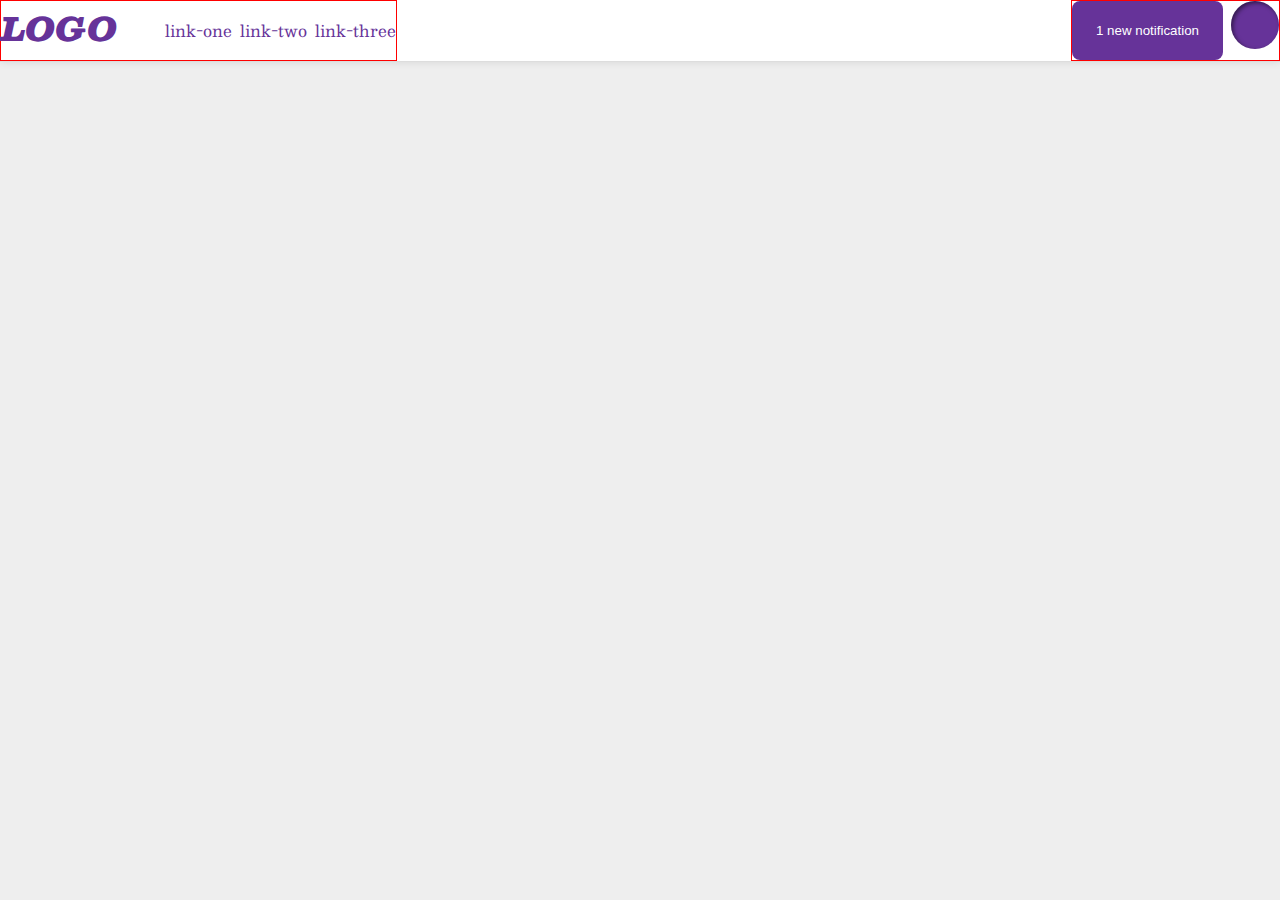
<file: flex/03-flex-header-2/index.html>
<!DOCTYPE html>
<html lang="en">

<head>
  <meta charset="UTF-8">
  <meta http-equiv="X-UA-Compatible" content="IE=edge">
  <meta name="viewport" content="width=device-width, initial-scale=1.0">
  <title>Flex Header 2</title>
  <link rel="stylesheet" href="style.css">
</head>

<body>
  <div class="header">
    <div class="sides left">
      <div class="logo">
        LOGO
      </div>
      <ul class="links">
        <li><a href="https://google.com">link-one</a></li>
        <li><a href="https://google.com">link-two</a></li>
        <li><a href="https://google.com">link-three</a></li>
      </ul>
    </div>



    <div class="sides right">
      <button class="notifications">
        1 new notification
      </button>
      <div class="profile-image"></div>
    </div>
  </div>
</body>

</html>
</file>
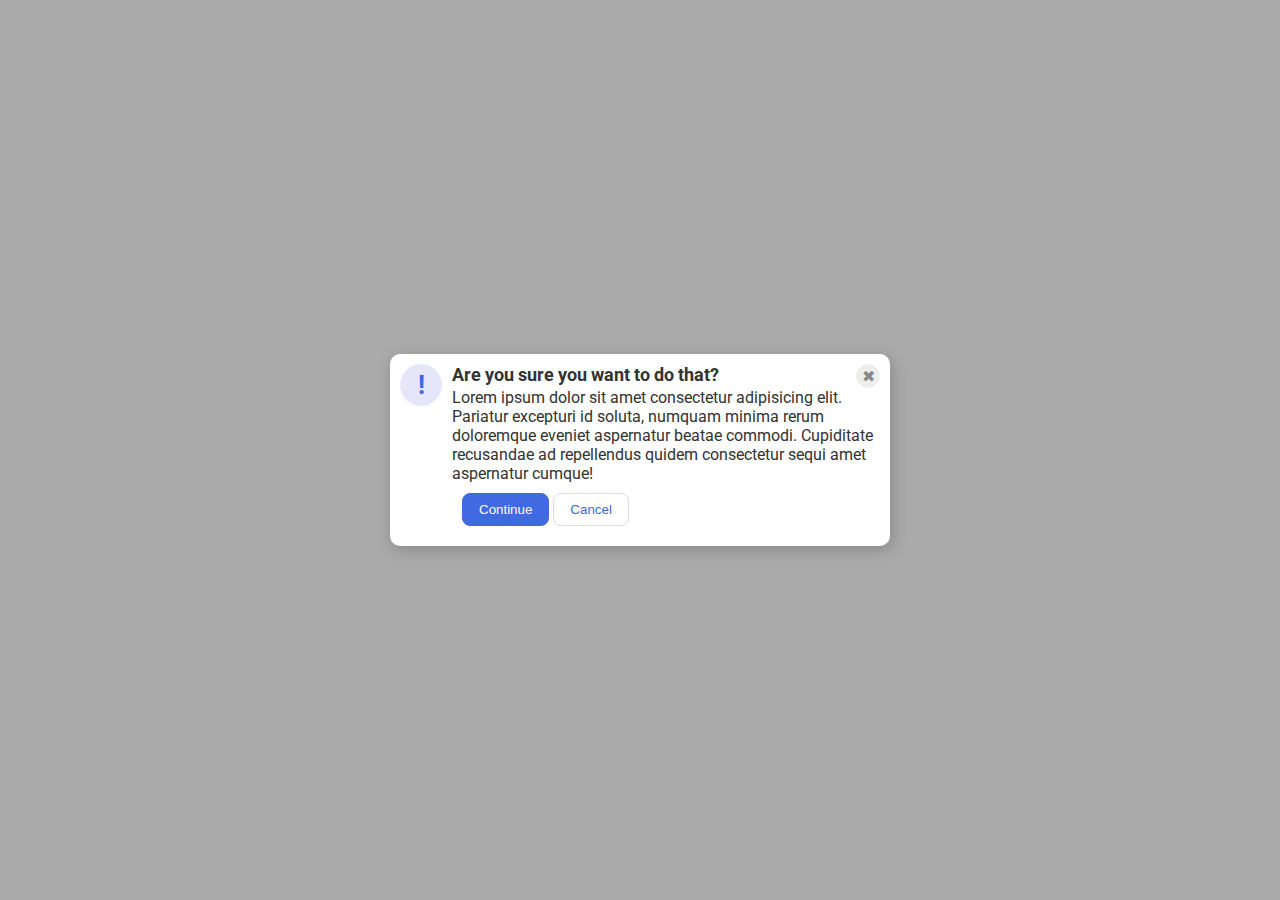
<file: flex/05-flex-modal/index.html>
<!DOCTYPE html>
<html lang="en">

<head>
  <meta charset="UTF-8">
  <meta http-equiv="X-UA-Compatible" content="IE=edge">
  <meta name="viewport" content="width=device-width, initial-scale=1.0">
  <link rel="stylesheet" href="style.css">
  <title>Modal</title>
</head>

<body>
  <div class="modal">
    <div class="icon">!</div>
    <div class="right">
    <div class="header">Are you sure you want to do that?
      <button class="close-button">✖</button>
    </div>
    <div class="text">Lorem ipsum dolor sit amet consectetur adipisicing elit. Pariatur excepturi id soluta, numquam
      minima rerum doloremque eveniet aspernatur beatae commodi. Cupiditate recusandae ad repellendus quidem consectetur
      sequi amet aspernatur cumque!</div>
      <div class="buttonnn">
    <button class="continue">Continue</button>
    <button class="cancel">Cancel</button>
  </div>
  </div>
  </div>
</body>

</html>
</file>
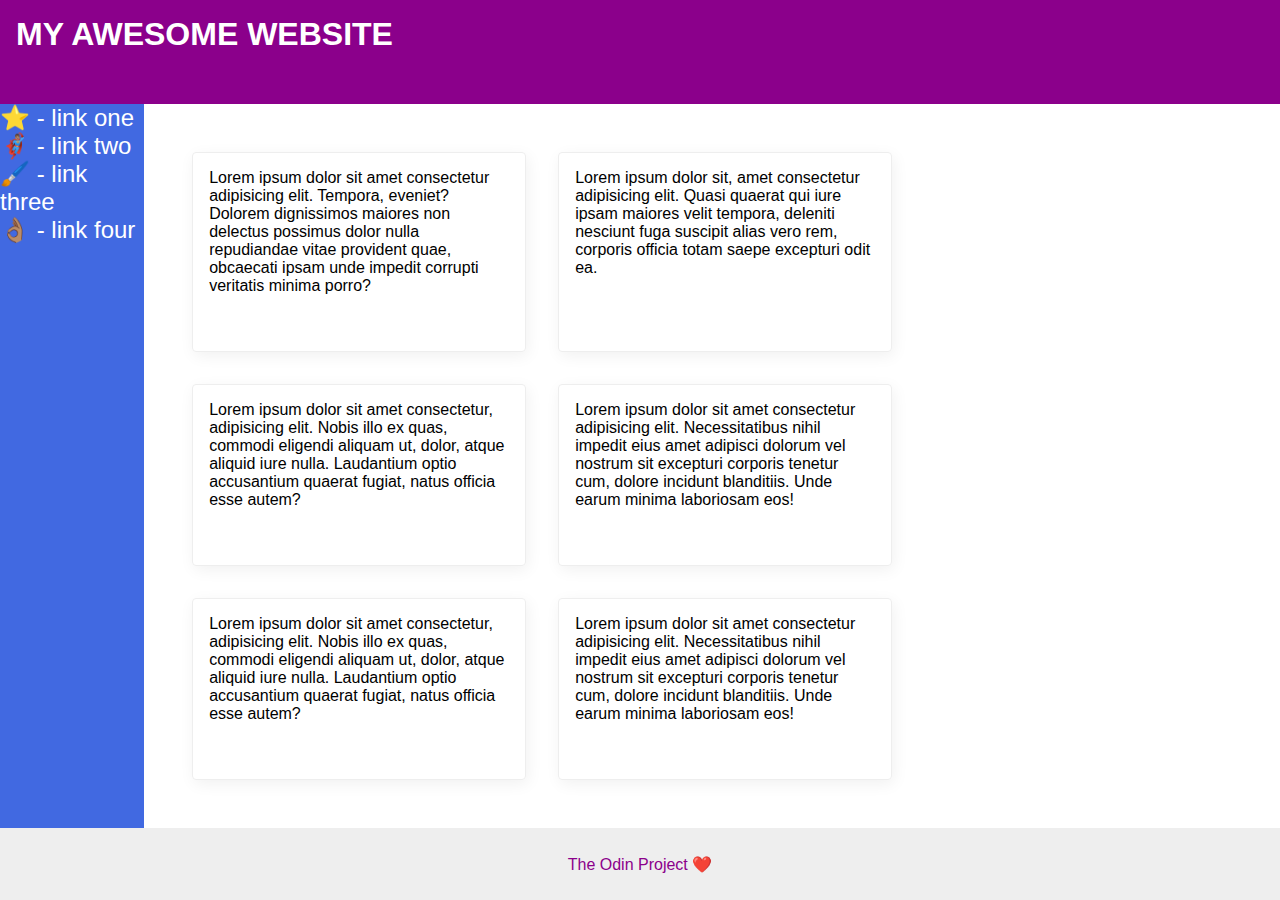
<file: flex/07-flex-layout-2/index.html>
<!DOCTYPE html>
<html lang="en">

<head>
  <meta charset="UTF-8">
  <meta http-equiv="X-UA-Compatible" content="IE=edge">
  <meta name="viewport" content="width=device-width, initial-scale=1.0">
  <title>The Holy Grail</title>
  <link rel="stylesheet" href="style.css">
</head>

<body>
  <div class="header">
    MY AWESOME WEBSITE
  </div>
  <div class="panel">
  <div class="sidebar">
    <ul>
      <li><a href="#">⭐ - link one</a></li>
      <li><a href="#">🦸🏽‍♂️ - link two</a></li>
      <li><a href="#">🖌️ - link three</a></li>
      <li><a href="#">👌🏽 - link four</a></li>
    </ul>
  </div>
  <div class="content">
    <div class="card">Lorem ipsum dolor sit amet consectetur adipisicing elit. Tempora, eveniet? Dolorem dignissimos
      maiores non delectus possimus dolor nulla repudiandae vitae provident quae, obcaecati ipsam unde impedit corrupti
      veritatis minima porro?</div>
    <div class="card">Lorem ipsum dolor sit, amet consectetur adipisicing elit. Quasi quaerat qui iure ipsam maiores
      velit tempora, deleniti nesciunt fuga suscipit alias vero rem, corporis officia totam saepe excepturi odit ea.
    </div>
    <div class="card">Lorem ipsum dolor sit amet consectetur, adipisicing elit. Nobis illo ex quas, commodi eligendi
      aliquam ut, dolor, atque aliquid iure nulla. Laudantium optio accusantium quaerat fugiat, natus officia esse
      autem?</div>
    <div class="card">Lorem ipsum dolor sit amet consectetur adipisicing elit. Necessitatibus nihil impedit eius amet
      adipisci dolorum vel nostrum sit excepturi corporis tenetur cum, dolore incidunt blanditiis. Unde earum minima
      laboriosam eos!</div>
    <div class="card">Lorem ipsum dolor sit amet consectetur, adipisicing elit. Nobis illo ex quas, commodi eligendi
      aliquam ut, dolor, atque aliquid iure nulla. Laudantium optio accusantium quaerat fugiat, natus officia esse
      autem?</div>
    <div class="card">Lorem ipsum dolor sit amet consectetur adipisicing elit. Necessitatibus nihil impedit eius amet
      adipisci dolorum vel nostrum sit excepturi corporis tenetur cum, dolore incidunt blanditiis. Unde earum minima
      laboriosam eos!</div>
  </div>
</div>
  <div class="footer">
    The Odin Project ❤️
  </div>
</body>

</html>
</file>
<file: flex/03-flex-header-2/style.css>
/* this is some magical font-importing.  
you'll learn about it later. */
@import url('https://fonts.googleapis.com/css2?family=Besley:ital,wght@0,400;1,900&display=swap');

body {
  margin: 0;
  background: #eee;
  font-family: Besley, serif;
}

.sides{
  border: red 1px solid;
  display: flex;
  justify-content: space-between;
  gap: 8px;
}

.left {
  display: flex;
  justify-self: flex-start;
}

.right {
  display: flex;
  justify-self: flex-end;
}

.header {
  background: white;
  border-bottom: 1px solid #ddd;
  box-shadow: 0 0 8px rgba(0,0,0,.1);
  display: flex;
  justify-content: space-between;
}

.profile-image {
  background: rebeccapurple;
  box-shadow: inset 2px 2px 4px rgba(0,0,0,.5);
  border-radius: 50%;
  width: 48px;
  height: 48px;
}

.logo {
  color: rebeccapurple;
  font-size: 32px;
  font-weight: 900;
  font-style: italic;

}

button {
  border: none;
  border-radius: 8px;
  background: rebeccapurple;
  color: white;
  padding: 8px 24px;

}

a {
  /* this removes the line under our links */
  text-decoration: none;
  color: rebeccapurple;
}

ul {
  list-style-type: none;
  display: flex;
  justify-content: space-between;
 gap: 8px;
}
</file>
<file: flex/05-flex-modal/style.css>
@import url('https://fonts.googleapis.com/css2?family=Roboto:wght@400;700&display=swap');

html, body {
  height: 100%;
}
.modal {
  background: white;
  width: 480px;
  border-radius: 10px;
  box-shadow: 2px 4px 16px rgba(0,0,0,.2);
  padding: 10px;
  display: flex;
  gap: 10px;
}
body {
  font-family: Roboto, sans-serif;
  margin: 0;
  background: #aaa;
  color: #333;
  /* I'll give you this one for free lol */
  display: flex;
  align-items: center;
  justify-content: center;
}

.right{
  }

  .buttonnn{
    padding: 10px;
  }

.header {
  display: flex;
  justify-content: space-between;
  font-weight: bold;
  font-size: large;
  }


.icon {
  color: royalblue;
  font-size: 26px;
  font-weight: 700;
  background: lavender;
  width: 42px;
  height: 42px;
  border-radius: 50%;
  display: flex;
  align-items: center;
  justify-content: center;
  flex-shrink: 0;
   
}

.close-button {
  background: #eee;
  border-radius: 50%;
  color: #888;
  font-weight: 400;
  font-size: 16px;
  height: 24px;
  width: 24px;
  display: flex;
  align-items: center;
  justify-content: center;
  border: 1px solid #eee;
  padding: 0;
}

button {
  cursor: pointer;
  padding: 8px 16px;
  border-radius: 8px;
}

button.continue {
  background: royalblue;
  border: 1px solid royalblue;
  color: white;
}

button.cancel {
  background: white;
  border: 1px solid #ddd;
  color: royalblue;
}
</file>
<file: flex/07-flex-layout-2/style.css>
body {
  font-family: -apple-system, BlinkMacSystemFont, 'Segoe UI', Roboto, Oxygen, Ubuntu, Cantarell, 'Open Sans', 'Helvetica Neue', sans-serif;
  margin: 0;
  min-height: 100vh;
  display: flex;
  flex-direction: column;
  
}
.header,.footer{
  display: flex;
  flex-direction: row;
}
.header {
  height: 72px;
  background: darkmagenta;
  color: white;
  font-size: 32px;
  font-weight: 900;
  padding: 16px;
  align-items: flex-start;
}

.footer {
  height: 72px;
  background: #eee;
  color: darkmagenta;
  display: flex;
  justify-content: center;
  align-items: center;
}

.panel{
  display: flex;
  flex: 1;
}

.sidebar {
  width: 300px;
  background: royalblue;
  box-sizing: border-box;
  display: flex;
}
.content{
  padding: 48px;
  display: flex;
  flex-wrap: wrap;
  gap: 32px;
  }

.card {
  border: 1px solid #eee;
  box-shadow: 2px 4px 16px rgba(0,0,0,.06);
  display: flex;
  width: 300px;
  border-radius: 4px;
  gap: 32px; 
  padding: 16px;
}

a{
  color: white;
  text-decoration: none;
  font-size: 24px;
}

ul {
  list-style: none;
  margin: 0;
  padding: 0;
}
</file>
